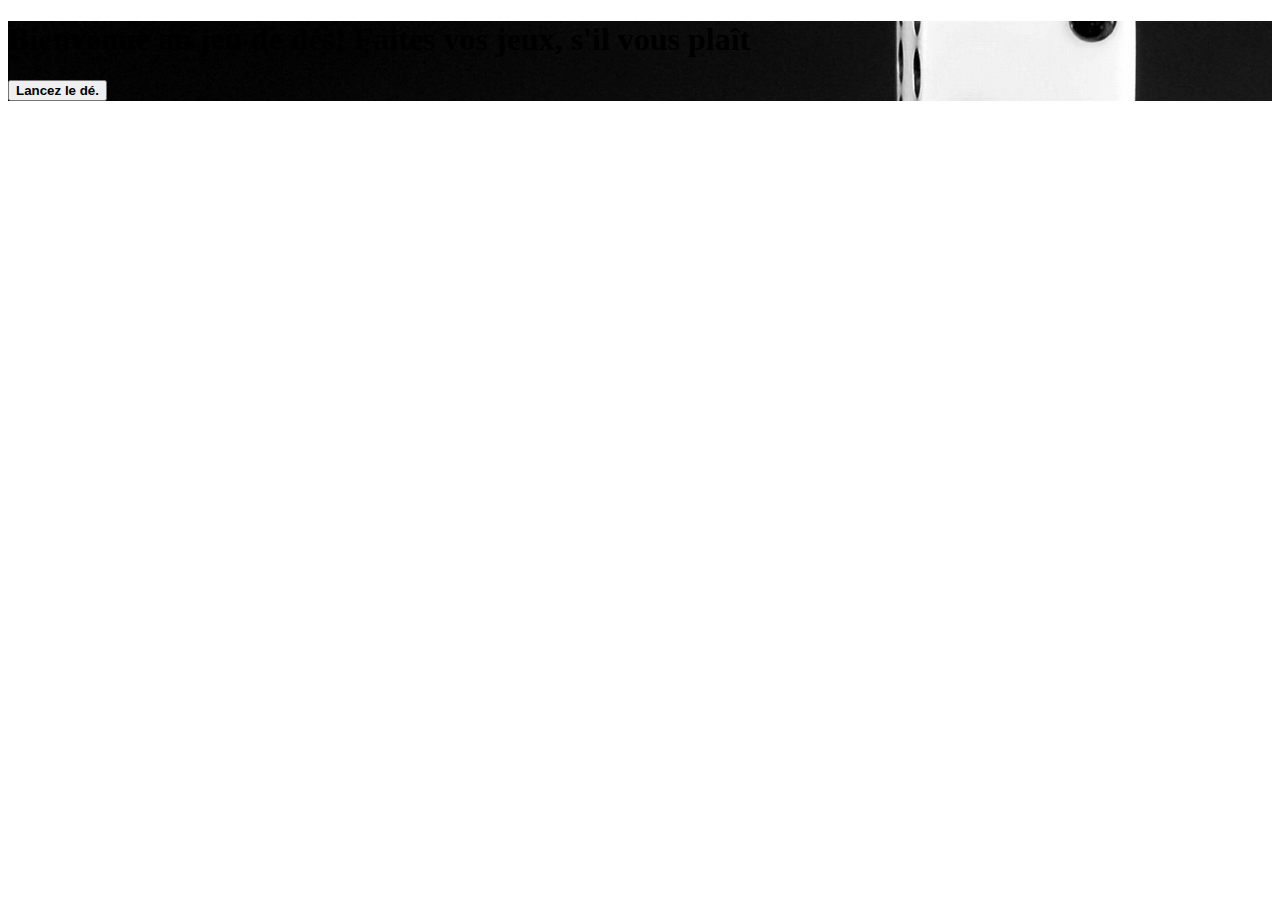
<file: dadi/index.html>
<!DOCTYPE html>
<html lang="en">
<head>
    <meta charset="UTF-8">
    <meta name="viewport" content="width=device-width, initial-scale=1.0">
    <link href="https://cdn.jsdelivr.net/npm/bootstrap@5.3.0/dist/css/bootstrap.min.css" rel="stylesheet" integrity="sha384-9ndCyUaIbzAi2FUVXJi0CjmCapSmO7SnpJef0486qhLnuZ2cdeRhO02iuK6FUUVM" crossorigin="anonymous">
    <link rel="stylesheet" href="styles/style.css">
    <title>js-dadi</title>
</head>
<body>

    <main class="vh-100">

        <div class="container">

            <div class="row justify-content-center text-center">

                <div class="col-10">

                    <h1 class="pt-4 text-center text-danger">Bienvenue au jeu de dés! Faites vos jeux, s'il vous plaît</h1>

                    <button id="die_thrower" class="btn btn-outline-secondary mt-5 text-danger">
                        <strong>Lancez le dé.</strong>
                    </button>

                    <div id="results" class="d-flex justify-content-around text-danger">

                        <div id="user_results" class="fs-1"></div>

                        <div id="computer_results" class="fs-1"></div>

                    </div>

                    <div id="win_or_lose" class="pt-4 text-danger fs-1"></div>
                
                </div>

            </div>

        </div>

    </main>
    
    <script src="https://cdn.jsdelivr.net/npm/bootstrap@5.3.0/dist/js/bootstrap.bundle.min.js" integrity="sha384-geWF76RCwLtnZ8qwWowPQNguL3RmwHVBC9FhGdlKrxdiJJigb/j/68SIy3Te4Bkz" crossorigin="anonymous"></script>
    <script src="scripts/main.js"></script>
</body>
</html>
</file>
<file: dadi/styles/style.css>
main {
    background-image: url("/dadi/img/dice.jpeg");
    background-size: cover;
    background-position: center;
}
</file>
